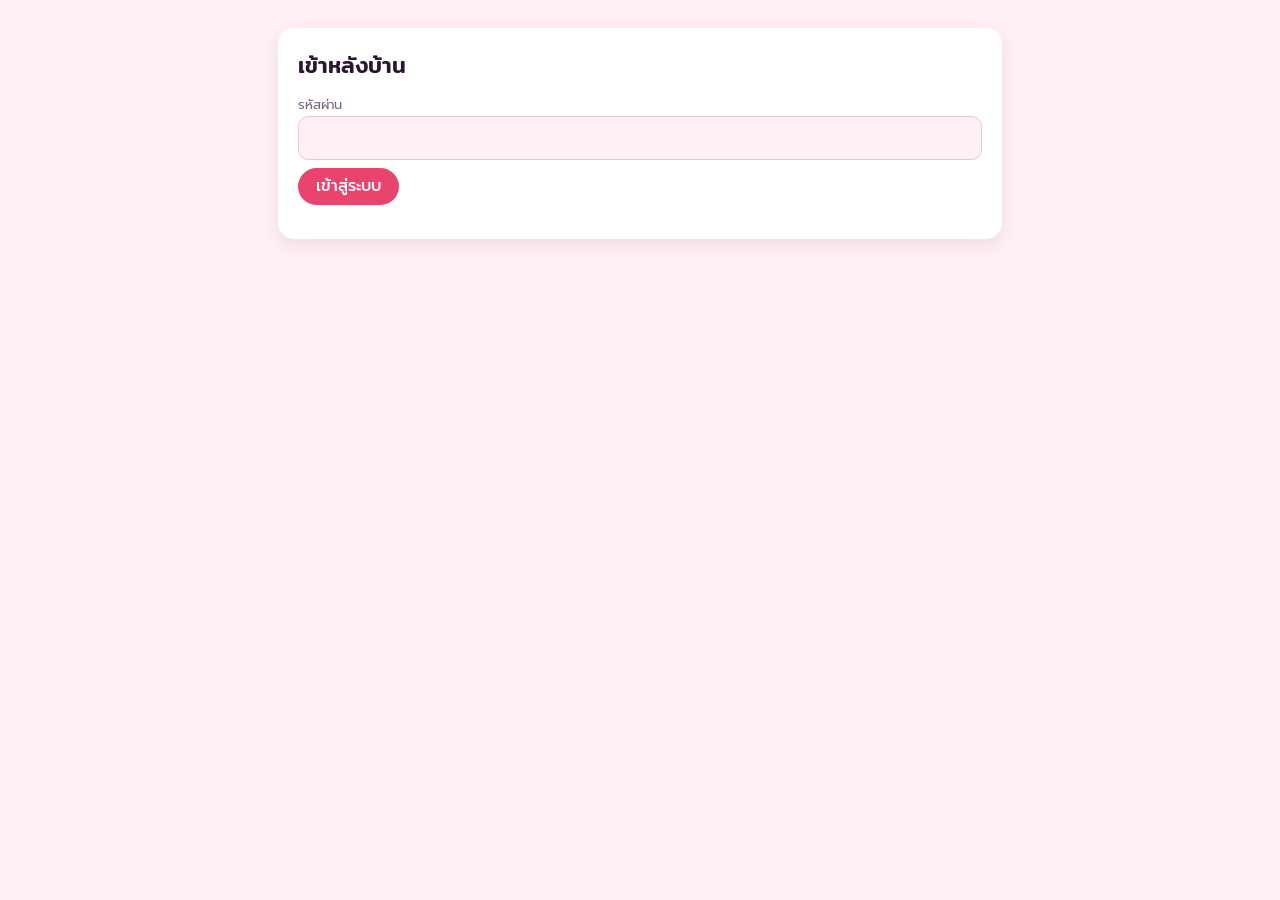
<file: admin.html>
<!DOCTYPE html>
<html lang="th">
<head>
<meta charset="utf-8">
<meta name="viewport" content="width=device-width, initial-scale=1, viewport-fit=cover">
<meta name="robots" content="noindex">
<title>หลังบ้าน</title>
<link href="https://fonts.googleapis.com/css2?family=Mitr:wght@400;500&family=Prompt:wght@300;400;500&display=swap" rel="stylesheet">
<link rel="stylesheet" href="style.css">
</head>
<body>
<main>
  <section id="login" class="panel">
    <h2>เข้าหลังบ้าน</h2>
    <div class="field"><label for="pw">รหัสผ่าน</label><input id="pw" type="password" autocomplete="current-password"></div>
    <button class="use" id="go">เข้าสู่ระบบ</button>
    <p class="msg" id="loginMsg" role="status"></p>
  </section>

  <div id="panel" hidden>
    <section class="panel">
      <h2>ข้อความบนตั๋ว</h2>
      <div class="grid">
        <div class="field wide"><label for="headline">หัวข้อใหญ่</label><input id="headline" maxlength="60"></div>
        <div class="field"><label for="to">ผู้ถือตั๋ว</label><input id="to" maxlength="30"></div>
        <div class="field"><label for="from">ออกตั๋วโดย</label><input id="from" maxlength="30"></div>
        <div class="field"><label for="since">เริ่มใช้ได้ตั้งแต่</label><input id="since" maxlength="30"></div>
        <div class="field"><label for="seat">ที่นั่ง</label><input id="seat" maxlength="40"></div>
        <div class="field"><label for="gate">ประตู</label><input id="gate" maxlength="40"></div>
        <div class="field"><label for="startDate">วันที่เริ่มคบกัน</label><input id="startDate" type="date"></div>
      </div>
    </section>

    <section class="panel">
      <div class="sec" style="margin:0 0 12px"><h2>คูปอง</h2><button class="ghost" id="add" style="margin:0">+ เพิ่มคูปอง</button></div>
      <div id="rows"></div>
    </section>

    <div class="savebar">
      <button class="use" id="save">บันทึก</button>
      <a href="/" target="_blank" class="ghost" style="text-decoration:none;margin:0">ดูหน้าเว็บ</a>
      <span class="msg" id="msg" role="status"></span>
    </div>
  </div>
</main>
<script src="admin.js"></script>
</body>
</html>
</file>
<file: style.css>
:root{--bg:#fff0f3;--ink:#2a1633;--muted:#7a6283;--paper:#fff;--accent:#e8446d;--gold:#f2b544;--line:#e6c9d3;--on-accent:#fff;
box-sizing:border-box;padding-top:env(safe-area-inset-top,0px);padding-bottom:env(safe-area-inset-bottom,0px)}
@media (prefers-color-scheme:dark){:root{--bg:#1a1233;--ink:#fbeef3;--muted:#b9a8cc;--paper:#2a1f4d;--accent:#ff6b8f;--gold:#f7c565;--line:#4a3b78;--on-accent:#2a1633;color-scheme:dark}}
*{box-sizing:border-box}
html{scroll-padding-top:env(safe-area-inset-top,0px)}
body{margin:0;background:var(--bg);color:var(--ink);font-family:"Prompt","Noto Sans Thai",system-ui,sans-serif;line-height:1.6}
main{max-width:760px;margin:0 auto;padding:28px 18px 56px}
h1,h2,.display{font-family:"Mitr","Prompt",system-ui,sans-serif;font-weight:500;margin:0}
button{font:inherit;cursor:pointer}

/* ตั๋วหลัก */
.ticket{position:relative;display:grid;grid-template-columns:1fr 150px;background:var(--paper);border-radius:18px;box-shadow:0 10px 30px rgba(120,40,80,.18)}
.ticket::before,.ticket::after{content:"";position:absolute;right:139px;width:22px;height:22px;border-radius:50%;background:var(--bg)}
.ticket::before{top:-11px}.ticket::after{bottom:-11px}
.main{padding:24px 26px}
.stub{padding:24px 16px;border-left:2px dashed var(--line);display:flex;flex-direction:column;justify-content:space-between;align-items:center;text-align:center}
.tag{display:inline-block;background:var(--accent);color:var(--on-accent);border-radius:99px;padding:2px 12px;font-size:13px}
.hero h1{font-size:clamp(30px,7vw,46px);line-height:1.2;margin:12px 0 6px}
.row{display:flex;gap:22px;flex-wrap:wrap;margin-top:18px}
.row label{display:block;font-size:12px;color:var(--muted)}
.row strong{font-weight:500}
.bars{width:100%;height:64px;background:repeating-linear-gradient(90deg,var(--ink) 0 2px,transparent 2px 5px,var(--ink) 5px 9px,transparent 9px 11px,var(--ink) 11px 12px,transparent 12px 16px);border-radius:3px;opacity:.85}
.stub .big{font-family:"Mitr",sans-serif;font-size:42px;line-height:1;color:var(--accent)}
.stub small{color:var(--muted);font-size:12px}

/* คูปอง */
.sec{display:flex;justify-content:space-between;align-items:end;margin:44px 0 16px;gap:12px}
.sec h2{font-size:26px}
.sec p{margin:2px 0 0;color:var(--muted);font-size:14px}
.count{font-family:"Mitr",sans-serif;color:var(--accent);font-size:20px;white-space:nowrap}
.list{display:grid;gap:16px;grid-template-columns:repeat(auto-fit,minmax(280px,1fr))}
.coupon{display:grid;grid-template-columns:64px 1fr;gap:14px;align-items:center;background:var(--paper);border-radius:14px;padding:16px;position:relative;overflow:hidden;box-shadow:0 6px 18px rgba(120,40,80,.12);border-left:6px solid var(--accent)}
.coupon .emo{font-size:38px;text-align:center}
.coupon h3{margin:0;font-size:17px;font-weight:500}
.coupon p{margin:2px 0 10px;font-size:14px;color:var(--muted)}
.use{background:var(--accent);color:var(--on-accent);border:0;border-radius:99px;padding:6px 18px;font-weight:500}
.use:hover{filter:brightness(1.06)}
.use:focus-visible,.ghost:focus-visible,input:focus-visible{outline:2px solid var(--accent);outline-offset:3px}
.coupon.done{border-left-color:var(--line)}
.coupon.done .emo,.coupon.done h3,.coupon.done p{opacity:.45}
.coupon.done .use{background:var(--line);color:var(--muted);cursor:default}
.stamp{position:absolute;right:14px;top:12px;border:3px solid var(--accent);color:var(--accent);font-family:"Mitr",sans-serif;padding:0 10px;border-radius:8px;transform:rotate(-12deg);opacity:0;pointer-events:none}
.coupon.done .stamp{opacity:.9;animation:stamp .35s cubic-bezier(.2,1.6,.4,1)}
@keyframes stamp{from{transform:rotate(-12deg) scale(2.4);opacity:0}}
.foot{margin-top:36px;text-align:center;color:var(--muted);font-size:14px}

/* หลังบ้าน */
.panel{background:var(--paper);border-radius:16px;padding:20px;margin-bottom:18px;box-shadow:0 6px 18px rgba(120,40,80,.1)}
.panel h2{font-size:22px;margin-bottom:12px}
.grid{display:grid;grid-template-columns:repeat(auto-fit,minmax(200px,1fr));gap:12px}
.field.wide{grid-column:1/-1}
.field{margin-bottom:8px}
.field label{display:block;font-size:13px;color:var(--muted)}
input{font:inherit;color:var(--ink);background:var(--bg);border:1px solid var(--line);border-radius:10px;padding:8px 10px;width:100%}
.ghost{background:none;border:1px solid var(--line);color:var(--muted);border-radius:99px;padding:4px 14px;margin-top:10px;display:inline-block}
.ghost.small{padding:2px 10px;margin:0}
.edit{display:grid;grid-template-columns:60px 1fr auto auto auto auto;gap:8px;align-items:center;padding:12px 0;border-top:1px dashed var(--line)}
.edit .e3{grid-column:1/-1;order:5}
.edit .e1{text-align:center}
.chk{font-size:13px;color:var(--muted);white-space:nowrap}
.chk input{width:auto;margin-right:4px}
.savebar{position:sticky;bottom:calc(10px + env(safe-area-inset-bottom,0px));display:flex;gap:12px;align-items:center;background:var(--paper);border-radius:99px;padding:10px 16px;box-shadow:0 6px 24px rgba(120,40,80,.25)}
.msg{color:var(--muted);font-size:14px}

@media (max-width:560px){
 .ticket{grid-template-columns:1fr}
 .ticket::before,.ticket::after{right:auto;top:auto;bottom:139px}
 .ticket::before{left:-11px}.ticket::after{right:-11px}
 .stub{border-left:0;border-top:2px dashed var(--line);flex-direction:row;gap:14px;padding:16px 22px;height:150px}
 .bars{width:45%}
 .edit{grid-template-columns:52px 1fr auto auto}
 .edit .chk{grid-column:1/3}
}
@media (prefers-reduced-motion:reduce){.coupon.done .stamp{animation:none}}
</file>
